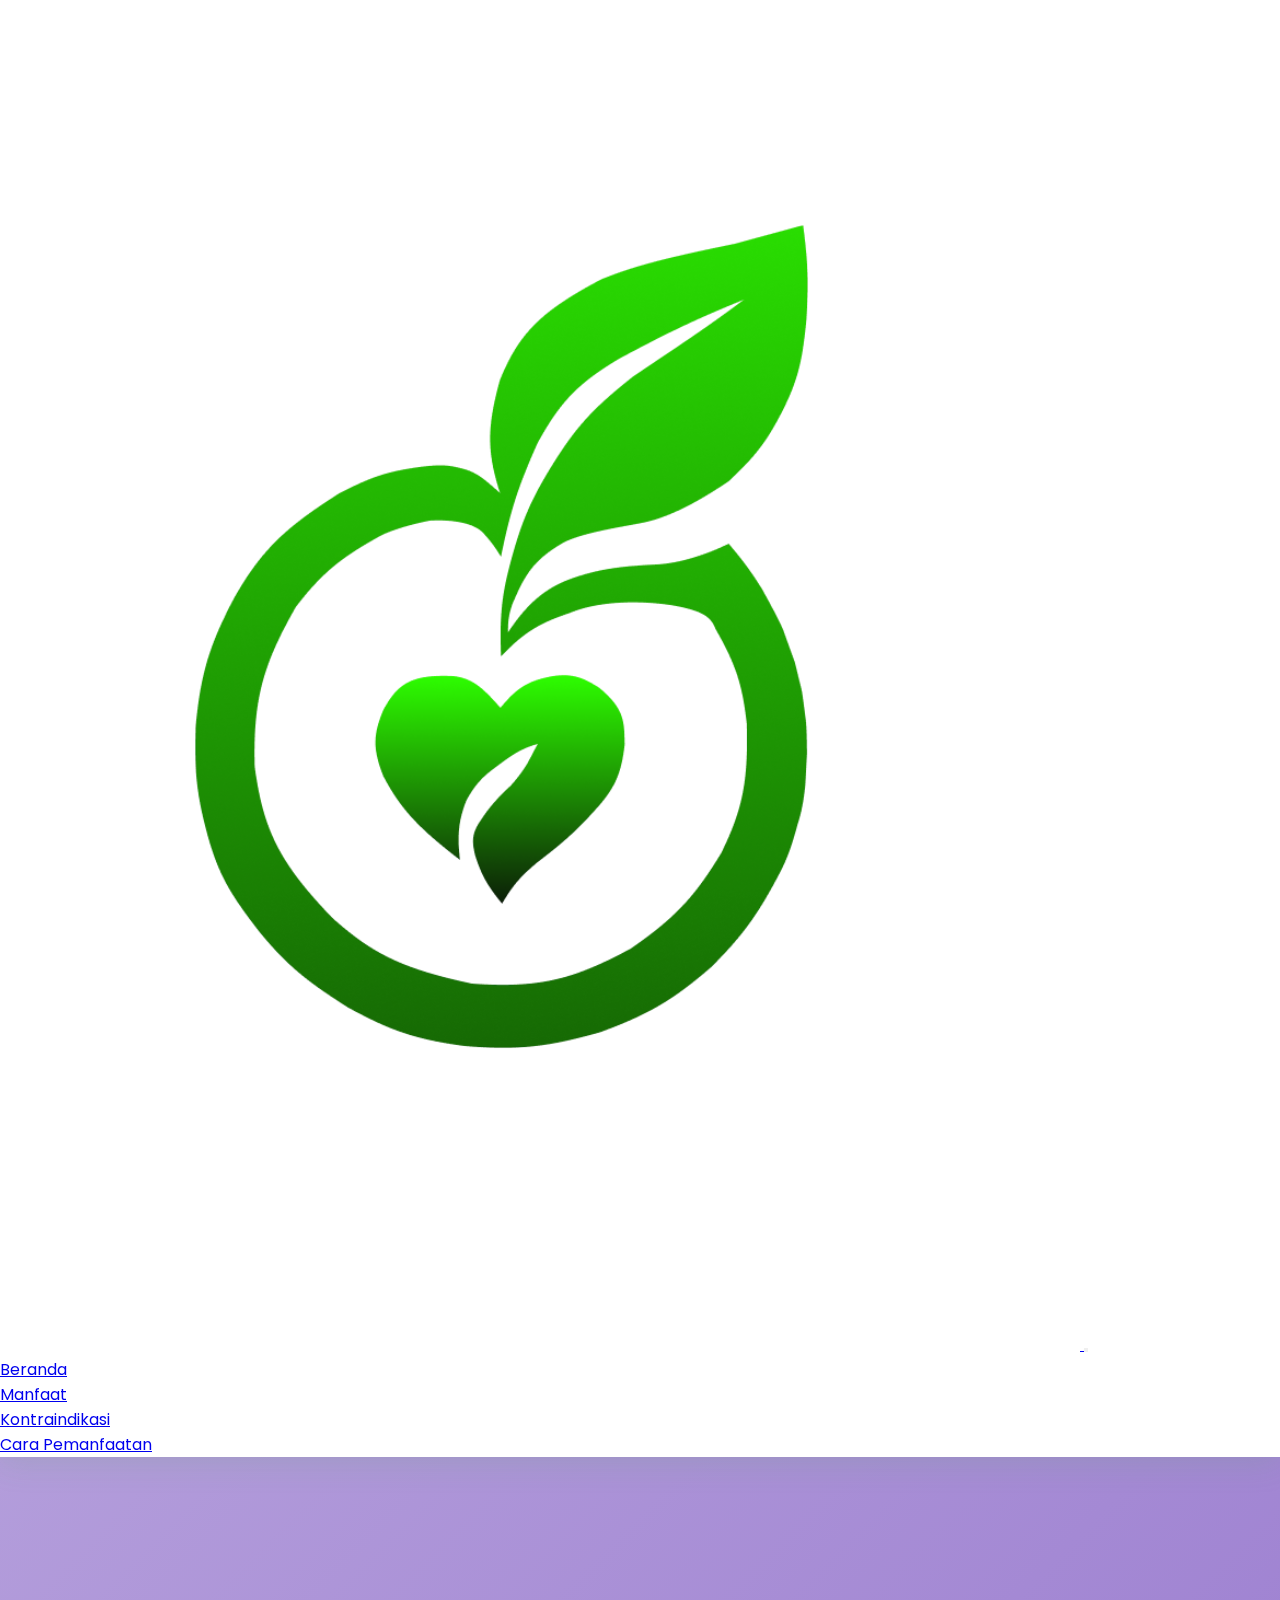
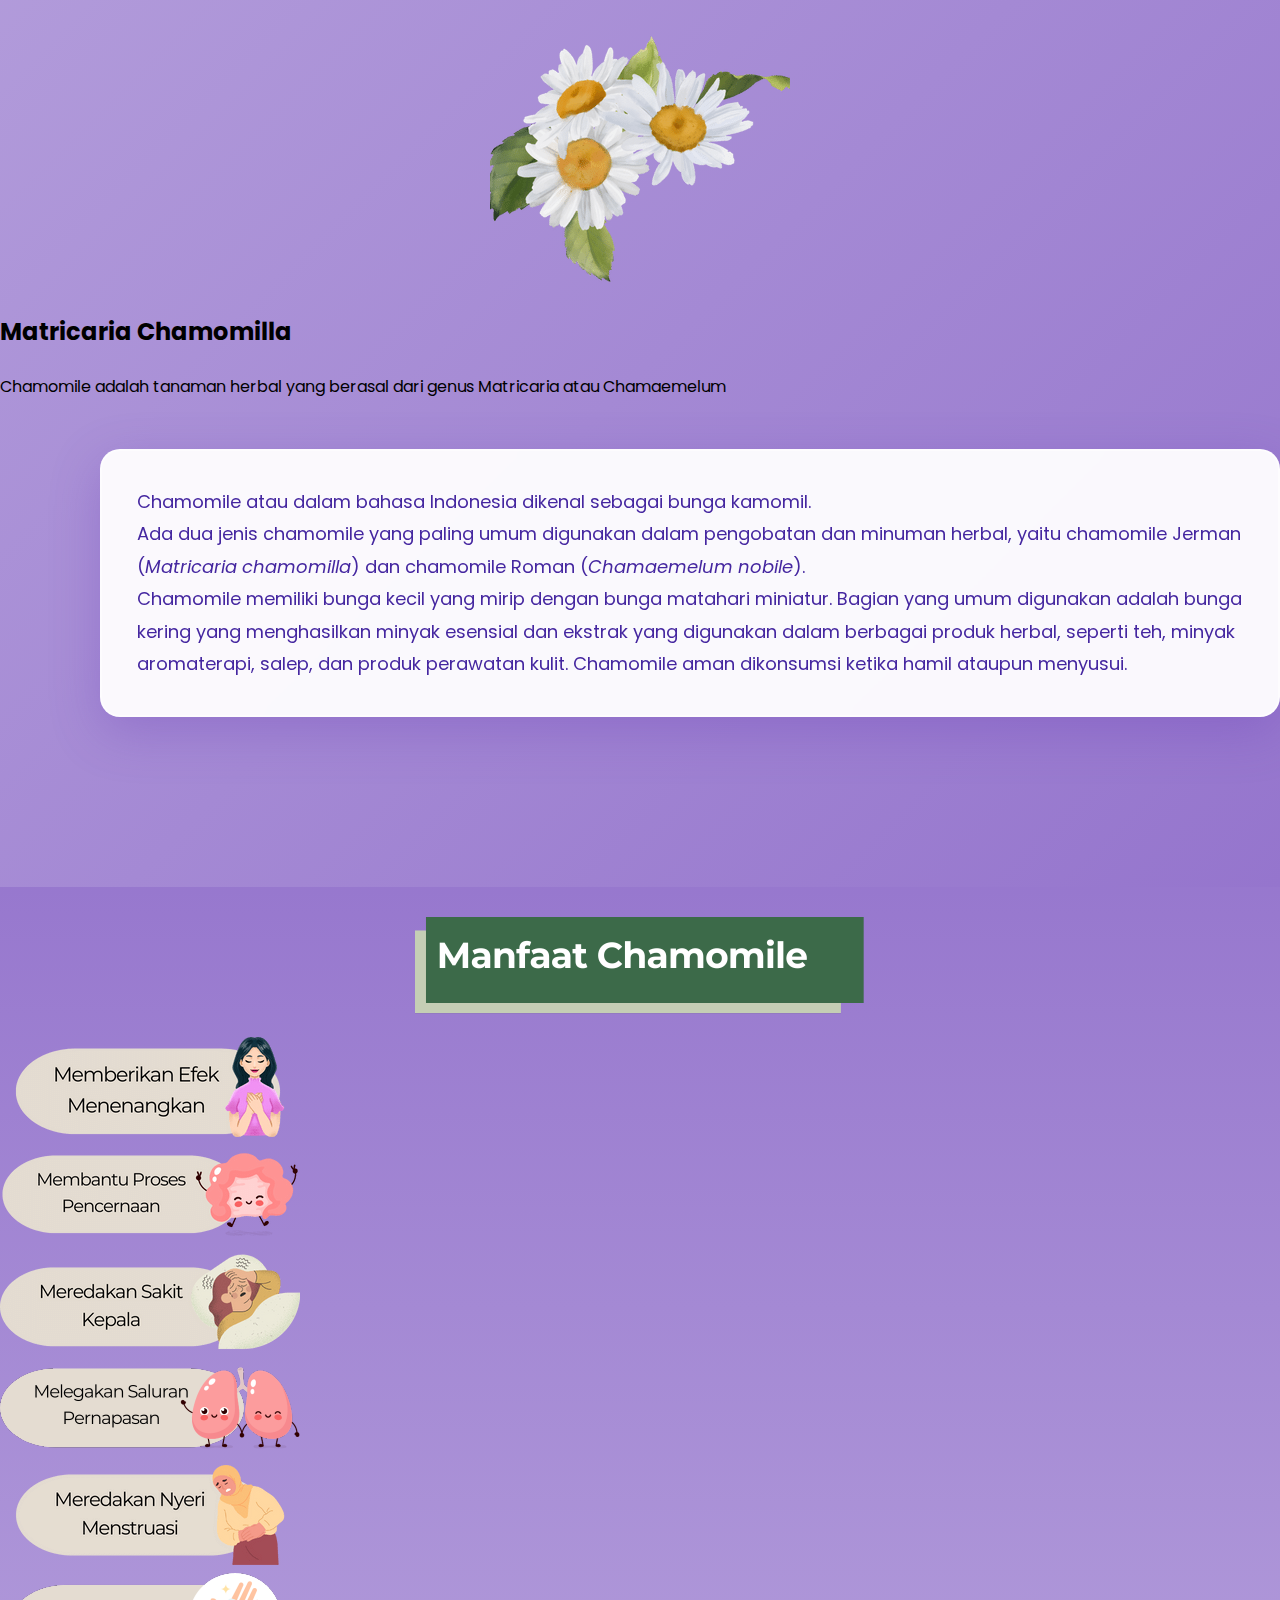
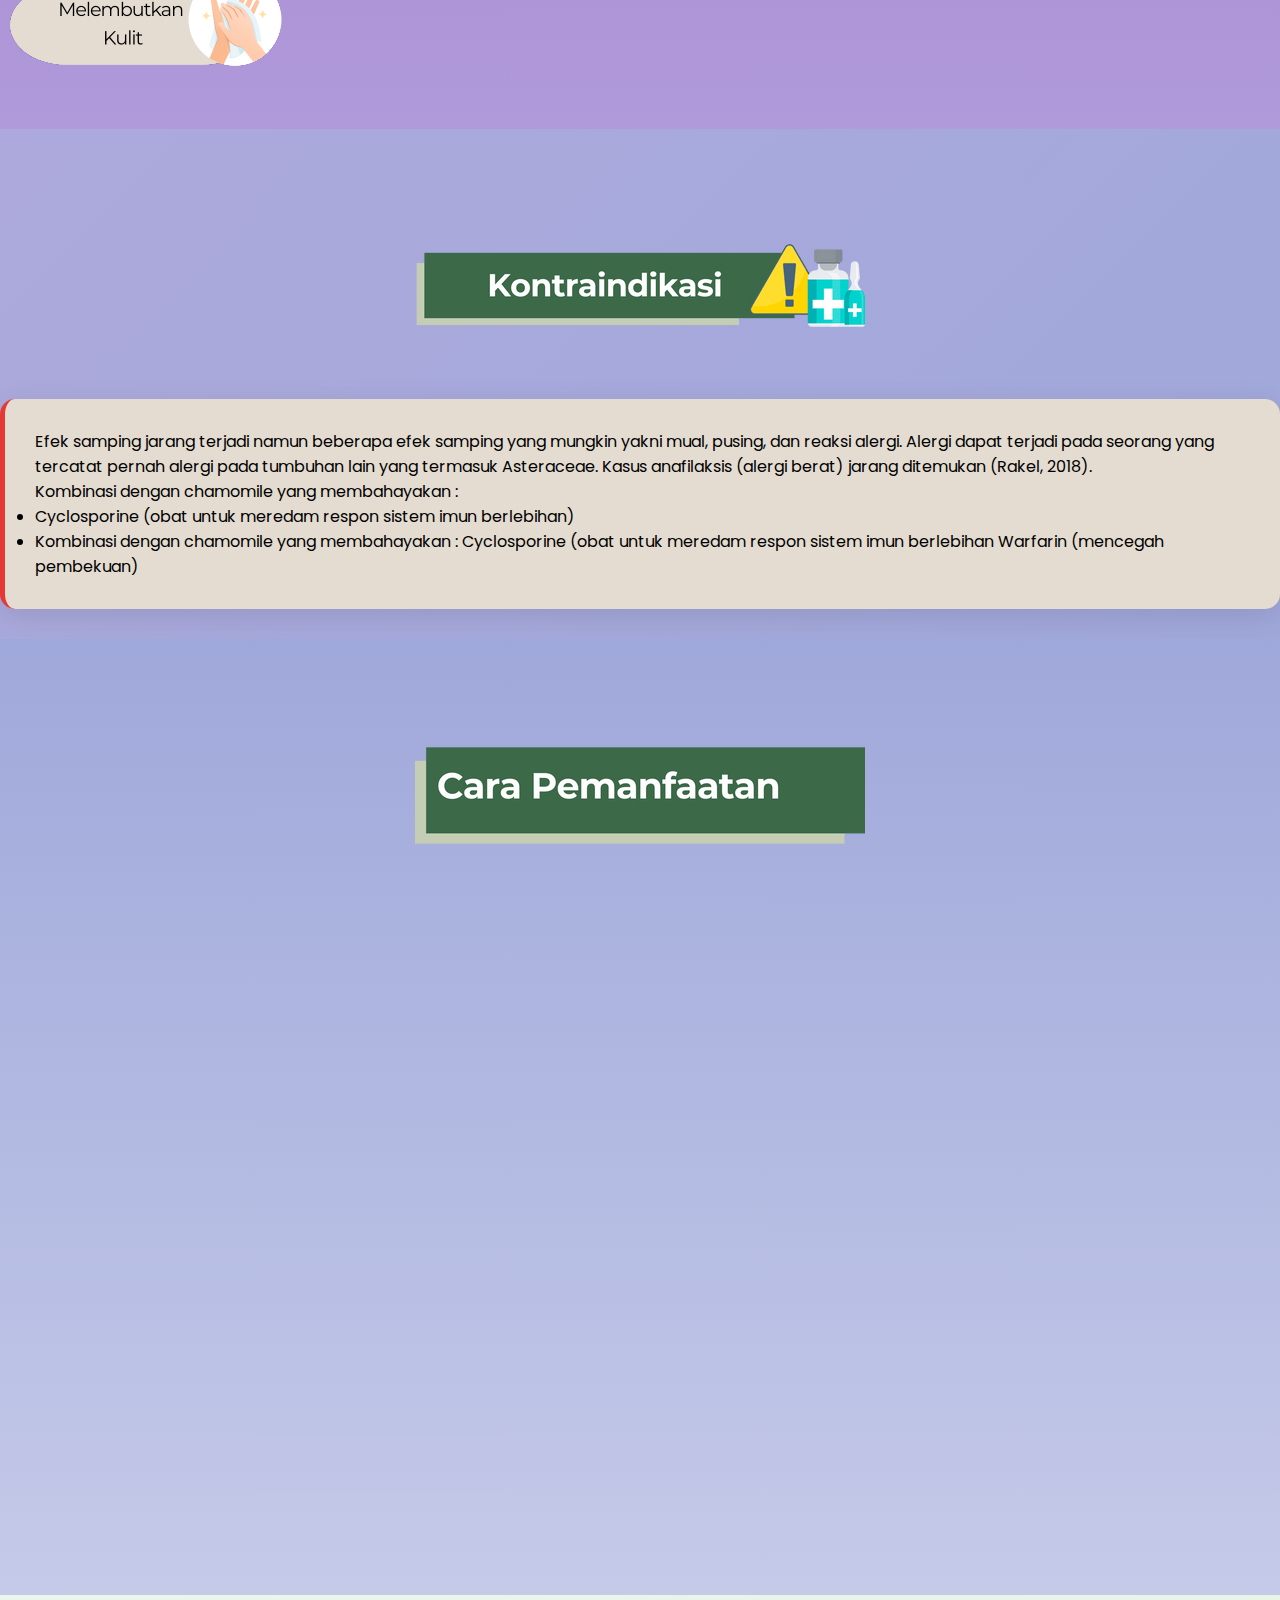
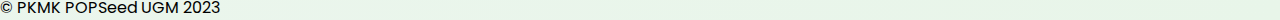
<file: chamomile.html>
<!DOCTYPE html>
<html lang="en">

<head>
    <meta charset="UTF-8">
    <meta name="viewport" content="width=device-width, initial-scale=1.0">
    <title>Varian Chamomile</title>
    <link href="https://cdn.jsdelivr.net/npm/bootstrap@5.3.1/dist/css/bootstrap.min.css" rel="stylesheet"
        integrity="sha384-4bw+/aepP/YC94hEpVNVgiZdgIC5+VKNBQNGCHeKRQN+PtmoHDEXuppvnDJzQIu9" crossorigin="anonymous">
    <link rel="preconnect" href="https://fonts.googleapis.com">
    <link rel="preconnect" href="https://fonts.gstatic.com" crossorigin>
    <link href="https://fonts.googleapis.com/css2?family=Poppins:wght@400;700&display=swap" rel="stylesheet">
    <link rel="stylesheet" href="assets/css/style.css">
</head>

<body>
    <nav class="navbar navbar-expand-lg bg-body-tertiary fixed-top">
        <div class="container px-4 px-lg-5">
                <a class="navbar-brand fw-bold" href="index.html">
                <img src="assets/img/logo.png" alt="logo POPSeed" class="logo">
            </a>
            <button class="navbar-toggler navbar-toggler-right" type="button" data-bs-toggle="collapse"
                data-bs-target="#navbarResponsive" aria-controls="navbarResponsive" aria-expanded="false"
                aria-label="Toggle navigation"><span class="navbar-toggler-icon"></span></button>
            <div class="collapse navbar-collapse" id="navbarResponsive">
                <ul class="navbar-nav ms-auto my-2 my-lg-0">
                    <li class="nav-item"><a class="nav-link text-dark" href="#beranda">Beranda</a></li>
                    <li class="nav-item"><a class="nav-link text-dark" href="#manfaat">Manfaat</a></li>
                    <li class="nav-item"><a class="nav-link text-dark" href="#kontraindikasi">Kontraindikasi</a></li>
                    <li class="nav-item"><a class="nav-link text-dark" href="#pemanfaatan">Cara Pemanfaatan</a></li>
                </ul>
            </div>
        </div>
    </nav>

    <section id="beranda" style="background-color: #F6F1ED;">
        <div class="container">
            <div class="row featurette">
                <div class="col-md-5 order-md-1">
                    <center>
                        <img src="assets/img/chamomile.png" alt="gambar Chamomile"
                            class="img-fluid mx-auto img-beranda">
                    </center>
                    <h2 class="title text-center fst-italic">Matricaria Chamomilla</h2><br>
                    <p class="sub-title text-center">Chamomile adalah tanaman herbal yang berasal dari genus Matricaria
                        atau Chamaemelum</p>
                </div>
                <div class="col-md-7 order-md-2 ">
                    <div class="beranda-card">
                        <p class="beranda-text">
                            Chamomile atau dalam bahasa Indonesia dikenal sebagai bunga kamomil.
                        </p>
                        <p class="beranda-text">
                            Ada dua jenis chamomile yang paling umum digunakan
                            dalam pengobatan dan minuman herbal, yaitu chamomile Jerman (<i>Matricaria chamomilla</i>)
                            dan
                            chamomile
                            Roman (<i>Chamaemelum nobile</i>).
                        </p>
                        <p class="beranda-text">
                            Chamomile memiliki bunga kecil yang mirip dengan bunga matahari
                            miniatur. Bagian yang umum digunakan adalah bunga kering yang menghasilkan minyak esensial
                            dan
                            ekstrak yang digunakan dalam berbagai produk herbal, seperti teh, minyak aromaterapi, salep,
                            dan
                            produk perawatan kulit. Chamomile aman dikonsumsi ketika hamil ataupun menyusui.
                        </p>
                    </div>
                </div>
            </div>
        </div>
    </section>

    <section id="manfaat" style="background-color: #F6F1ED;">
        <div class="container">
            <center>
                <img src="assets/img/chamomile/manfaat.png" alt="judul manfaat lavender" class="img-fluid">
            </center>

            <div class="row g-4 py-5 row-cols-1 row-cols-lg-3">
                <div class="col">
                    <img src="assets/img/chamomile/menenangkan.png" alt="" class="img-fluid">
                </div>
                <div class="col">
                    <img src="assets/img/chamomile/pencernaan.png" alt="" class="img-fluid">
                </div>
                <div class="col">
                    <img src="assets/img/chamomile/sakit_kepala.png" alt="" class="img-fluid">
                </div>
                <div class="col">
                    <img src="assets/img/chamomile/pernapasan.png" alt="" class="img-fluid">
                </div>
                <div class="col">
                    <img src="assets/img/chamomile/nyeri_mens.png" alt="" class="img-fluid">
                </div>
                <div class="col">
                    <img src="assets/img/chamomile/kulit.png" alt="" class="img-fluid">
                </div>
            </div>
    </section>

    <section id="kontraindikasi" style="background-color: #F6F1ED;">
        <div class="container">
            <center>
                <img src="assets/img/chamomile/kontraindikasi-peppermint.png" alt="judul kontraindikasi lavender"
                    class="img-fluid">
            </center>
            <div class="kontraindikasi" style="background-color: #E4DCD1">
                <p>Efek samping jarang terjadi namun beberapa efek samping yang mungkin yakni mual, pusing, dan reaksi
                    alergi. Alergi dapat terjadi pada seorang yang tercatat pernah alergi pada tumbuhan lain yang
                    termasuk Asteraceae. Kasus anafilaksis (alergi berat) jarang ditemukan (Rakel, 2018).</p>

                <p>Kombinasi dengan chamomile yang membahayakan : </p>
                <ul class=" use-desc">
                    <li>Cyclosporine (obat untuk meredam respon sistem imun berlebihan)
                    </li>
                    <li>Kombinasi dengan chamomile yang membahayakan :
                        Cyclosporine (obat untuk meredam respon sistem imun berlebihan
                        Warfarin (mencegah pembekuan)
                    </li>
                </ul>
            </div>
        </div>
    </section>

    <section id="pemanfaatan" style="background-color: #F6F1ED;">
        <div class="container mb-5">
            <center>
                <img src="assets/img/chamomile/cara-pemanfaatan-peppermint.png" alt="judul cara-pemanfaatan-lavender"
                    class="img-fluid mb-5">
            </center>
            <div class="row">
                <div class="col-md-6 order-md-1">
                    <iframe width="100%" height="350px"
                        src="https://www.youtube.com/embed/kF360MOFmTY?si=QYZ-vkJwKsjZxNMt" title="YouTube video player"
                        frameborder="0"
                        allow="accelerometer; autoplay; clipboard-write; encrypted-media; gyroscope; picture-in-picture; web-share"
                        allowfullscreen></iframe>
                </div>
                <div class="col-md-6 order-md-2 ">
                    <iframe class="pemanfaatan" style="border-radius:12px"
                        src="https://open.spotify.com/embed/episode/4svYGq50Og1eGnmkYoz6YO?utm_source=generator"
                        width="100%" height="352" frameBorder="0" allowfullscreen=""
                        allow="autoplay; clipboard-write; encrypted-media; fullscreen; picture-in-picture"
                        loading="lazy">
                    </iframe>
                </div>
            </div>
        </div>
    </section>

    <div class="container">
        <footer class="py-3 my-4 footer">
            <p class="text-center text-muted">&copy; PKMK POPSeed UGM 2023</p>
        </footer>
    </div>

    <!-- <script>
        let items = document.querySelectorAll('.carousel .carousel-item')

        items.forEach((el) => {
            const minPerSlide = 4
            let next = el.nextElementSibling
            for (var i = 1; i < minPerSlide; i++) {
                if (!next) {
                    next = items[0]
                }
                let cloneChild = next.cloneNode(true)
                el.appendChild(cloneChild.children[0])
                next = next.nextElementSibling
            }
        })
    </script> -->
    <script src="https://cdn.jsdelivr.net/npm/bootstrap@5.3.1/dist/js/bootstrap.bundle.min.js"
        integrity="sha384-HwwvtgBNo3bZJJLYd8oVXjrBZt8cqVSpeBNS5n7C8IVInixGAoxmnlMuBnhbgrkm" crossorigin="anonymous">
    </script>
</body>

</html>
</file>
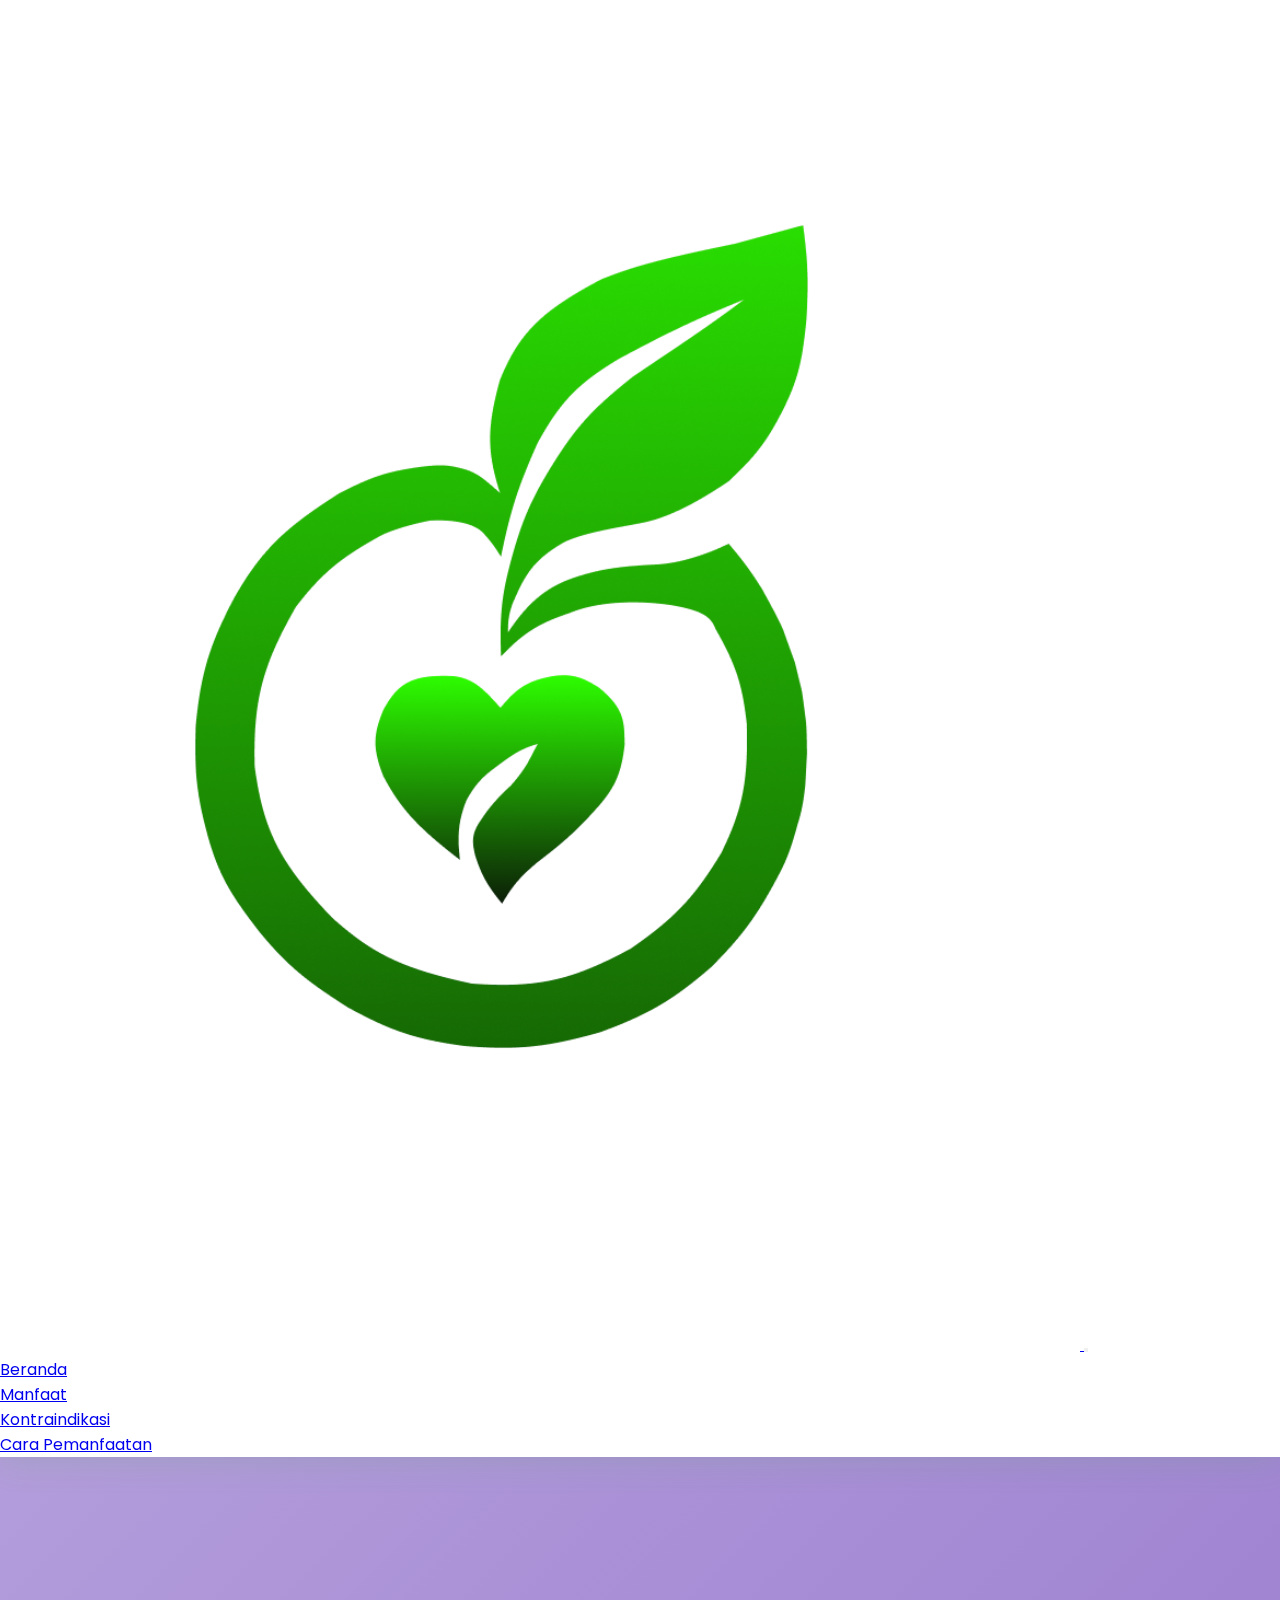
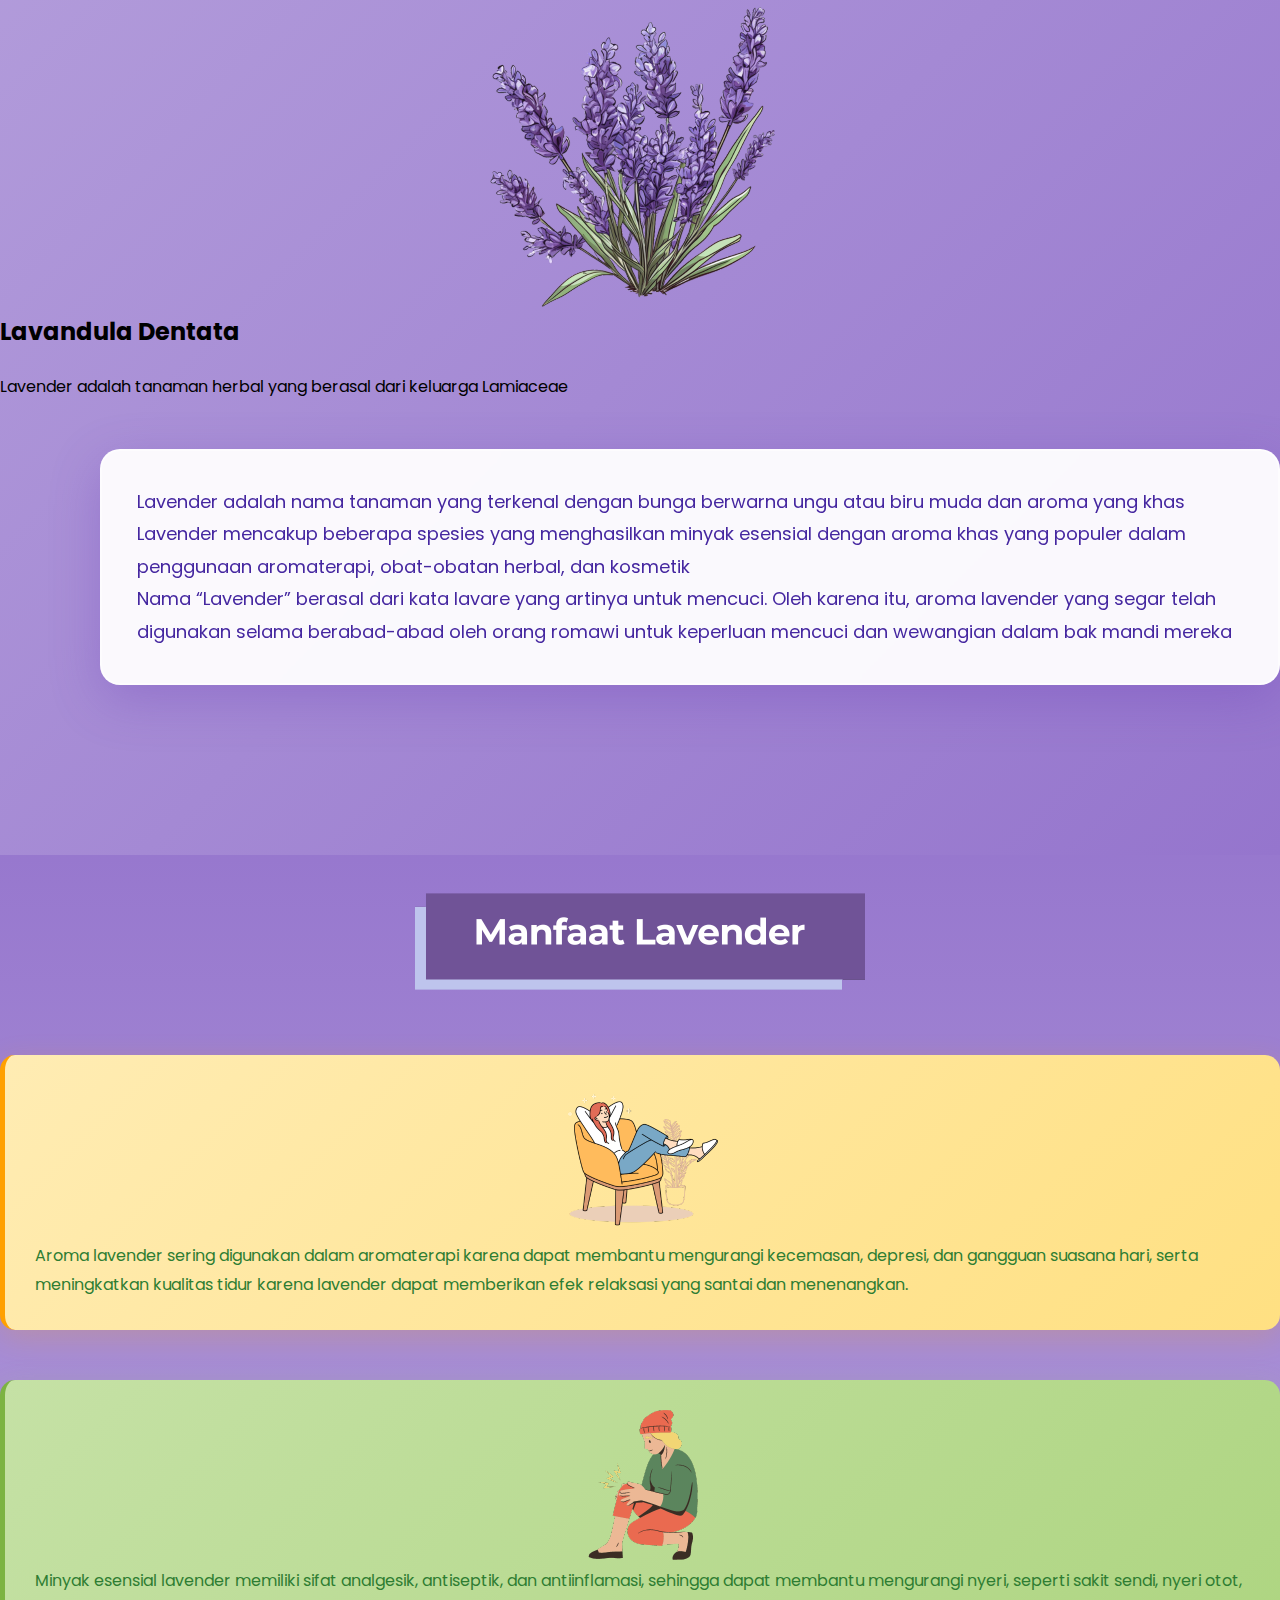
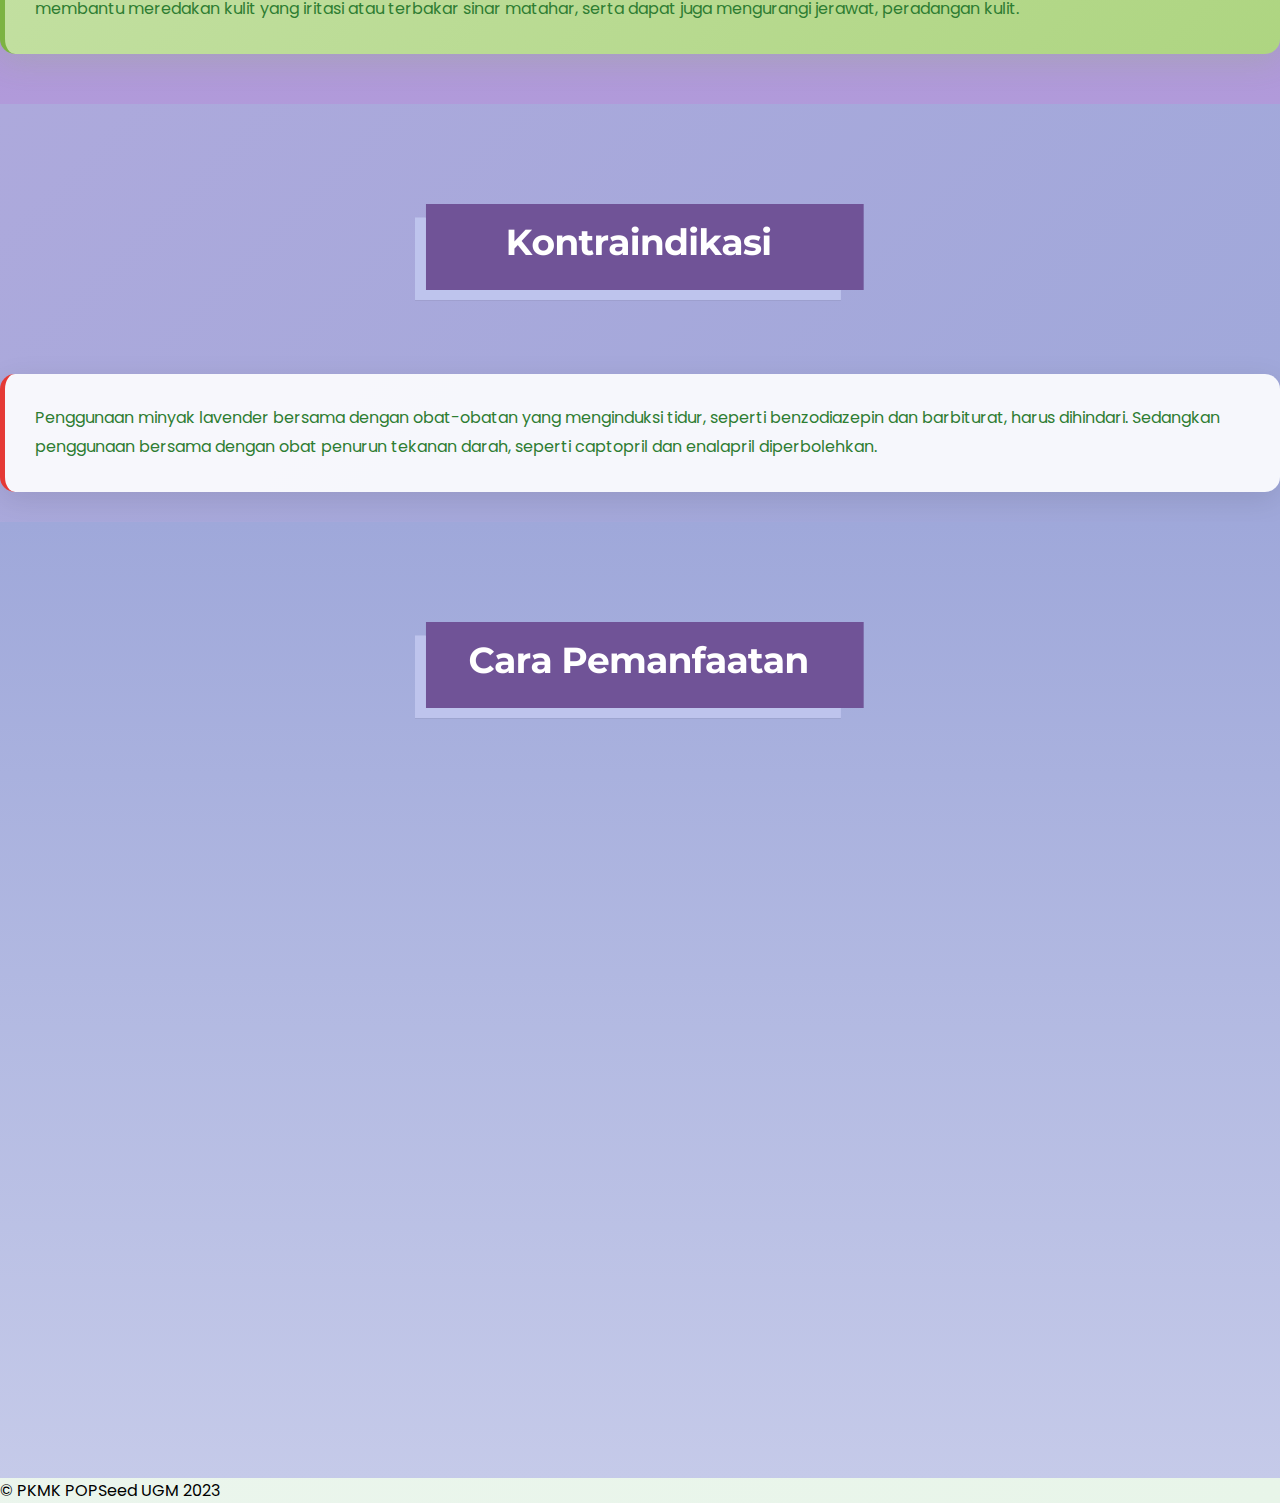
<file: lavender.html>
<!DOCTYPE html>
<html lang="en">

<head>
    <meta charset="UTF-8">
    <meta name="viewport" content="width=device-width, initial-scale=1.0">
    <title>Varian Lavender</title>

    <link href="https://cdn.jsdelivr.net/npm/bootstrap@5.3.1/dist/css/bootstrap.min.css" rel="stylesheet"
        integrity="sha384-4bw+/aepP/YC94hEpVNVgiZdgIC5+VKNBQNGCHeKRQN+PtmoHDEXuppvnDJzQIu9" crossorigin="anonymous">
    <link rel="preconnect" href="https://fonts.googleapis.com">
    <link rel="preconnect" href="https://fonts.gstatic.com" crossorigin>
    <link href="https://fonts.googleapis.com/css2?family=Poppins:wght@400;700&display=swap" rel="stylesheet">
    <link rel="stylesheet" href="assets/css/style.css">
</head>

<body>
    <nav class="navbar navbar-expand-lg bg-body-tertiary fixed-top">
        <div class="container px-4 px-lg-5">
                <a class="navbar-brand fw-bold" href="index.html">
                <img src="assets/img/logo.png" alt="logo POPSeed" class="logo">
            </a>
            <button class="navbar-toggler navbar-toggler-right" type="button" data-bs-toggle="collapse"
                data-bs-target="#navbarResponsive" aria-controls="navbarResponsive" aria-expanded="false"
                aria-label="Toggle navigation"><span class="navbar-toggler-icon"></span></button>
            <div class="collapse navbar-collapse" id="navbarResponsive">
                <ul class="navbar-nav ms-auto my-2 my-lg-0">
                    <li class="nav-item"><a class="nav-link text-dark" href="#beranda">Beranda</a></li>
                    <li class="nav-item"><a class="nav-link text-dark" href="#manfaat">Manfaat</a></li>
                    <li class="nav-item"><a class="nav-link text-dark" href="#kontraindikasi">Kontraindikasi</a></li>
                    <li class="nav-item"><a class="nav-link text-dark" href="#pemanfaatan">Cara Pemanfaatan</a></li>
                </ul>
            </div>
        </div>
    </nav>

    <section id="beranda">
        <div class="container">
            <div class="row featurette">
                <div class="col-md-5 order-md-1">
                    <center>
                        <img src="assets/img/lavender1.png" alt="gambar lavender" class="img-fluid mx-auto img-beranda">
                    </center>
                    <h2 class="title text-center fw-bolder fst-italic">Lavandula Dentata</h2><br>
                    <p class="sub-title text-center">Lavender adalah tanaman herbal yang berasal dari keluarga Lamiaceae
                    </p>

                </div>
                <div class="col-md-7 order-md-2 ">
                    <div class="beranda-card">
                        <p class="beranda-text">
                            Lavender adalah nama tanaman yang terkenal dengan bunga berwarna ungu atau biru muda dan
                            aroma yang khas
                        </p>

                        <p class="beranda-text">
                            Lavender mencakup beberapa spesies yang menghasilkan minyak esensial dengan aroma khas yang
                            populer dalam penggunaan aromaterapi, obat-obatan herbal, dan kosmetik
                        </p>

                        <p class="beranda-text">
                            Nama “Lavender” berasal dari kata lavare yang artinya untuk mencuci. Oleh karena itu, aroma
                            lavender yang segar telah digunakan selama berabad-abad oleh orang romawi untuk keperluan
                            mencuci dan wewangian dalam bak mandi mereka
                        </p>

                    </div>
                </div>
            </div>
        </div>
    </section>

    <section id="manfaat">
        <div class="container">
            <center>
                <img src="assets/img/manfaat-lavender.png" alt="judul manfaat lavender" class="img-fluid">
            </center>
            <div class="row">
                <div class="col-md-6 order-md-1">
                    <div class="manfaat1">
                        <center>
                            <img src="assets/img/manfaat-lavender1.png" alt="gambar manfaat lavender 1"
                                class="img-judul-profil">
                        </center>
                        <p class="profil-text">
                            Aroma lavender sering digunakan dalam aromaterapi karena dapat membantu mengurangi
                            kecemasan, depresi, dan gangguan suasana hari, serta meningkatkan kualitas tidur karena
                            lavender dapat memberikan efek relaksasi yang santai dan menenangkan. <br>
                        </p>
                    </div>
                </div>
                <div class="col-md-6 order-md-2 ">
                    <div class="manfaat2">
                        <center>
                            <img src="assets/img/manfaat-lavender2.png" alt="gambar manfaat lavender 2"
                                class="img-judul-profil">
                        </center>
                        <p class="profil-text">
                            Minyak esensial lavender memiliki sifat analgesik, antiseptik, dan antiinflamasi, sehingga
                            dapat membantu mengurangi nyeri, seperti sakit sendi, nyeri otot, membantu meredakan kulit
                            yang iritasi atau terbakar sinar matahar, serta dapat juga mengurangi jerawat, peradangan
                            kulit.
                        </p>
                    </div>
                </div>
            </div>
        </div>
    </section>

    <section id="kontraindikasi">
        <div class="container">
            <center>
                <img src="assets/img/kontraindikasi-lavender.png" alt="judul kontraindikasi lavender" class="img-fluid">
            </center>
            <div class="kontraindikasi">
                <p class="profil-text">
                    Penggunaan minyak lavender bersama dengan obat-obatan yang menginduksi tidur, seperti benzodiazepin
                    dan barbiturat, harus dihindari. Sedangkan penggunaan bersama dengan obat penurun tekanan darah,
                    seperti captopril dan enalapril diperbolehkan.
                    <br>
                </p>
            </div>
        </div>
    </section>

    <section id="pemanfaatan">
        <div class="container mb-5">
            <center>
                <img src="assets/img/cara-pemanfaatan-lavender.png" alt="judul cara-pemanfaatan-lavender"
                    class="img-fluid">
            </center>
            <div class="row">
                <div class="col-md-6 order-md-1">
                    <iframe class="pemanfaatan" width="100%" height="350px"
                        src="https://www.youtube.com/embed/1S8Tb6eerd0?si=3J9x0ofzTniYJOzP" title="YouTube video player"
                        frameborder="0"
                        allow="accelerometer; autoplay; clipboard-write; encrypted-media; gyroscope; picture-in-picture; web-share"
                        allowfullscreen>
                    </iframe>
                </div>
                <div class="col-md-6 order-md-2 ">
                    <iframe style="border-radius:12px"
                        src="https://open.spotify.com/embed/episode/0zWZ8IL6Bzs5htkjZyKkiB?utm_source=generator"
                        width="100%" height="352" frameBorder="0" allowfullscreen=""
                        allow="autoplay; clipboard-write; encrypted-media; fullscreen; picture-in-picture"
                        loading="lazy"></iframe>
                </div>
            </div>
        </div>
    </section>

    <div class="container">
        <footer class="py-3 my-4 footer">
            <p class="text-center text-muted">&copy; PKMK POPSeed UGM 2023</p>
        </footer>
    </div>

    <script src="https://cdn.jsdelivr.net/npm/bootstrap@5.3.1/dist/js/bootstrap.bundle.min.js"
        integrity="sha384-HwwvtgBNo3bZJJLYd8oVXjrBZt8cqVSpeBNS5n7C8IVInixGAoxmnlMuBnhbgrkm" crossorigin="anonymous">
    </script>
</body>

</html>
</file>
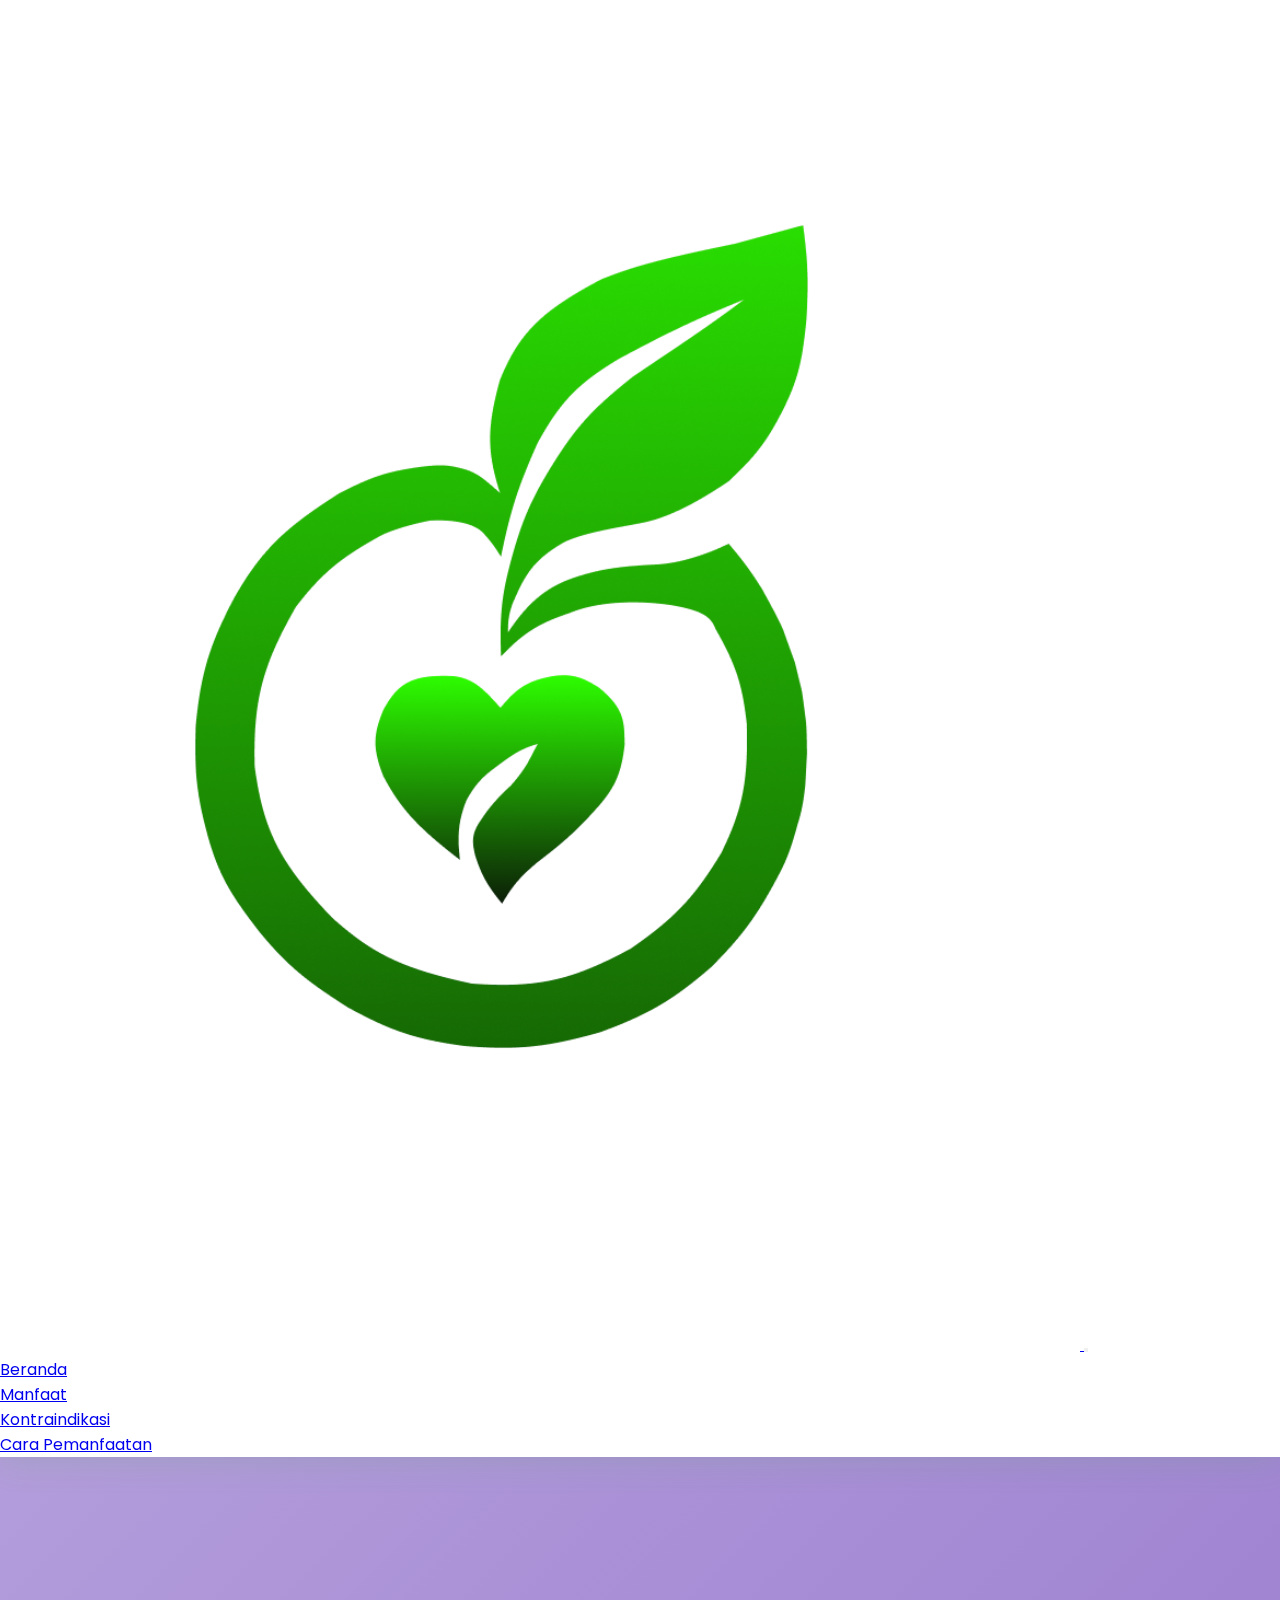
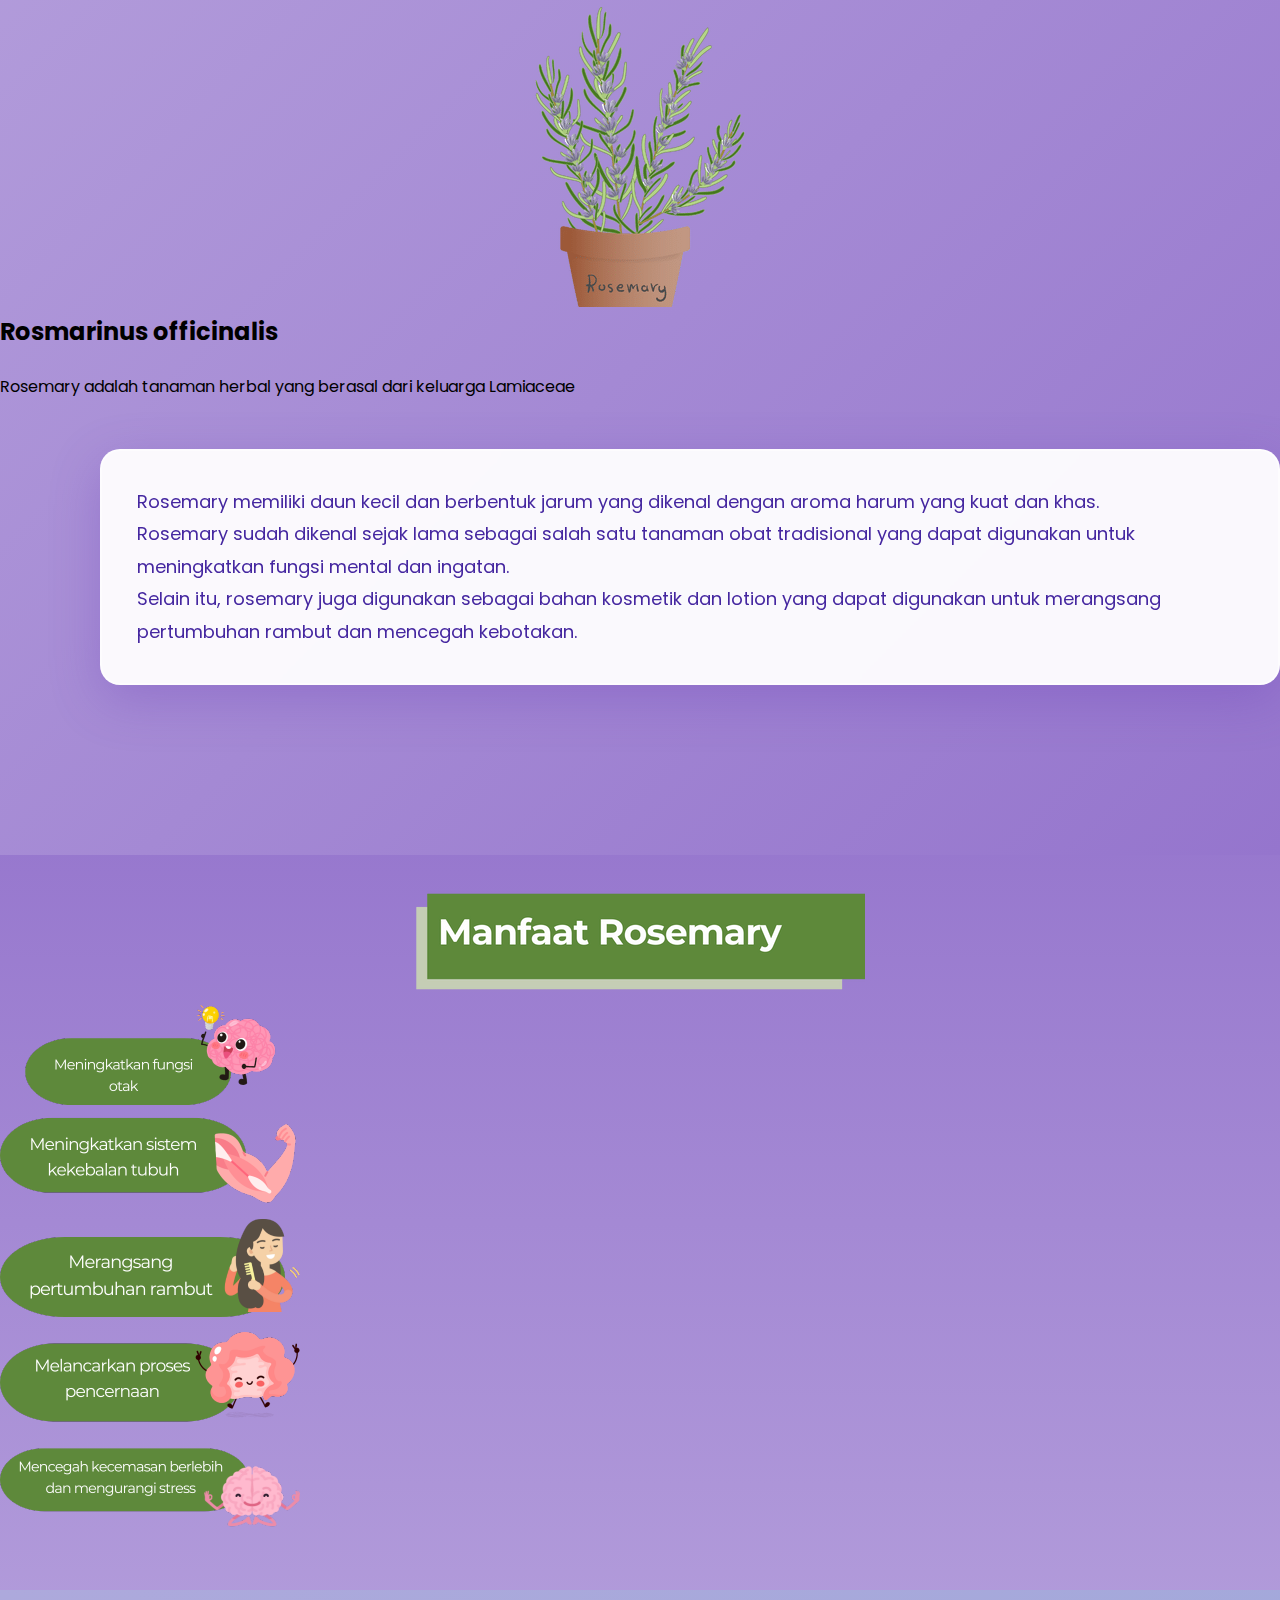
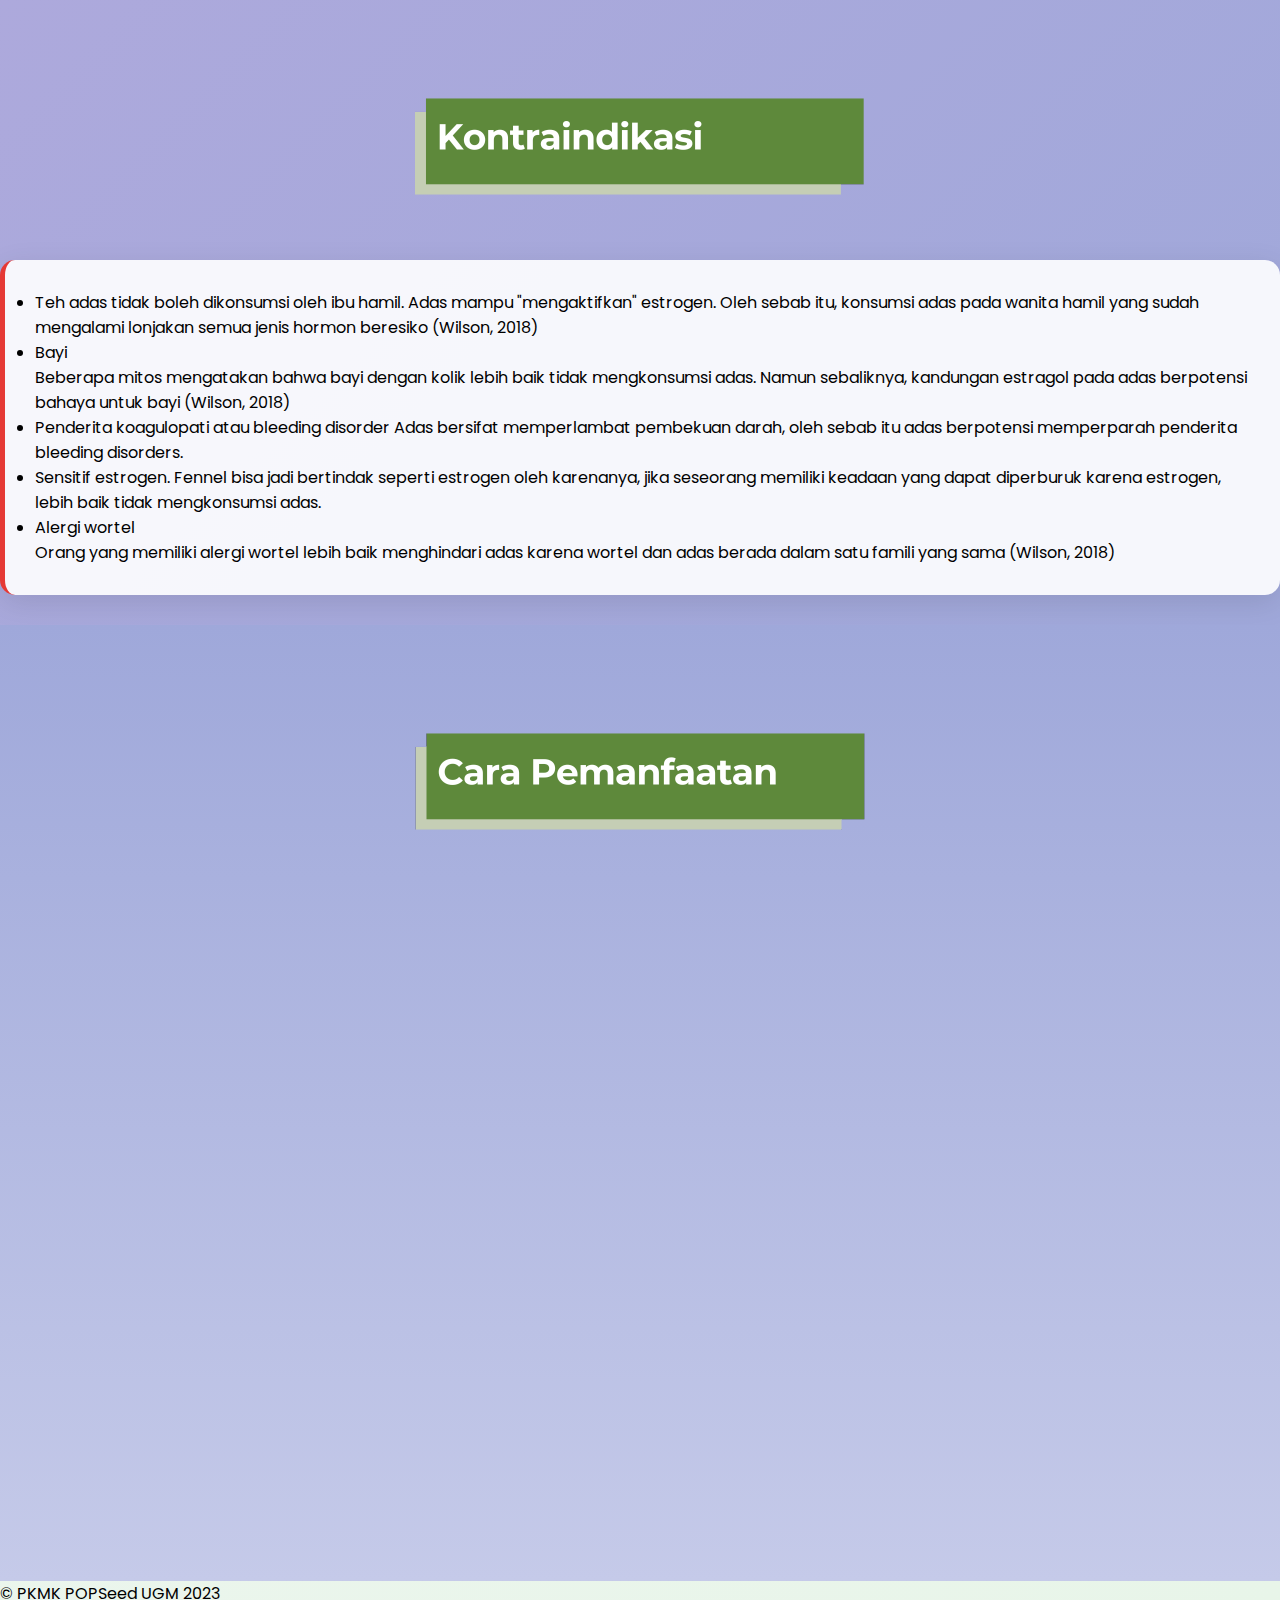
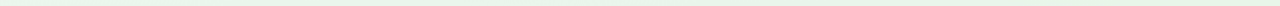
<file: rosemary.html>
<!DOCTYPE html>
<html lang="en">

<head>
    <meta charset="UTF-8">
    <meta name="viewport" content="width=device-width, initial-scale=1.0">
    <title>Varian Rosemary</title>
    <link href="https://cdn.jsdelivr.net/npm/bootstrap@5.3.1/dist/css/bootstrap.min.css" rel="stylesheet"
        integrity="sha384-4bw+/aepP/YC94hEpVNVgiZdgIC5+VKNBQNGCHeKRQN+PtmoHDEXuppvnDJzQIu9" crossorigin="anonymous">
    <link rel="preconnect" href="https://fonts.googleapis.com">
    <link rel="preconnect" href="https://fonts.gstatic.com" crossorigin>
    <link href="https://fonts.googleapis.com/css2?family=Poppins:wght@400;700&display=swap" rel="stylesheet">
    <link rel="stylesheet" href="assets/css/style.css">
</head>

<body>
    <nav class="navbar navbar-expand-lg bg-body-tertiary fixed-top">
        <div class="container px-4 px-lg-5">
                <a class="navbar-brand fw-bold" href="index.html">
                <img src="assets/img/logo.png" alt="logo POPSeed" class="logo">
            </a>
            <button class="navbar-toggler navbar-toggler-right" type="button" data-bs-toggle="collapse"
                data-bs-target="#navbarResponsive" aria-controls="navbarResponsive" aria-expanded="false"
                aria-label="Toggle navigation"><span class="navbar-toggler-icon"></span></button>
            <div class="collapse navbar-collapse" id="navbarResponsive">
                <ul class="navbar-nav ms-auto my-2 my-lg-0">
                    <li class="nav-item"><a class="nav-link text-dark" href="#beranda">Beranda</a></li>
                    <li class="nav-item"><a class="nav-link text-dark" href="#manfaat">Manfaat</a></li>
                    <li class="nav-item"><a class="nav-link text-dark" href="#kontraindikasi">Kontraindikasi</a></li>
                    <li class="nav-item"><a class="nav-link text-dark" href="#pemanfaatan">Cara Pemanfaatan</a></li>
                </ul>
            </div>
        </div>
    </nav>

    <section id="beranda" style="background-color: #A3C279">
        <div class="container">
            <div class="row featurette">
                <div class="col-md-5 order-md-1">
                    <center>
                        <img src="assets/img/rosemary.png" alt=" gambar rosemary"
                            class="img-fluid mx-auto img-beranda mb-4">
                    </center>
                    <h2 class="title text-center fw-bolder fst-italic text-light">Rosmarinus officinalis</h2><br>
                    <p class="sub-title text-center text-light">Rosemary adalah tanaman herbal yang berasal dari
                        keluarga Lamiaceae </p>

                </div>
                <div class="col-md-7 order-md-2 ">
                    <div class="beranda-card">
                        <p class="beranda-text">
                            Rosemary memiliki daun kecil dan berbentuk jarum yang dikenal dengan aroma harum yang kuat
                            dan khas.
                        </p>
                        <p class="beranda-text">
                            Rosemary sudah dikenal sejak lama sebagai salah satu tanaman obat tradisional yang dapat
                            digunakan untuk meningkatkan fungsi mental dan ingatan.
                        </p>
                        <p class="beranda-text">
                            Selain itu, rosemary juga digunakan sebagai bahan kosmetik dan lotion yang dapat digunakan
                            untuk merangsang pertumbuhan rambut dan mencegah kebotakan.
                        </p>
                    </div>
                </div>
            </div>
        </div>
    </section>

    <section id="manfaat" style="background-color: #A3C279">
        <div class="container">
            <center>
                <img src="assets/img/rosemary/manfaat.png" alt="judul manfaat Rosemary" class="img-fluid">
            </center>

            <div class="row g-4 py-5 row-cols-1 row-cols-lg-3">
                <div class="col">
                    <img src="assets/img/rosemary/otak.png" alt="" class="img-fluid">
                </div>
                <div class="col">
                    <img src="assets/img/rosemary/kekebalan.png" alt="" class="img-fluid">
                </div>
                <div class="col">
                    <img src="assets/img/rosemary/rambut.png" alt="" class="img-fluid">
                </div>
                <div class="col">
                    <img src="assets/img/rosemary/pencernaan.png" alt="" class="img-fluid">
                </div>
                <div class="col">
                    <img src="assets/img/rosemary/stres.png" alt="" class="img-fluid">
                </div>
            </div>
    </section>

    <section id="kontraindikasi" style="background-color: #A3C279">
        <div class="container">
            <center>
                <img src="assets/img/rosemary/kontraindikasi.png" alt="judul kontraindikasi Rosemary" class="img-fluid">
            </center>
            <div class="kontraindikasi">
                <ul class="use-desc">
                    <li>Teh adas tidak boleh dikonsumsi oleh ibu hamil. Adas mampu "mengaktifkan" estrogen. Oleh sebab
                        itu, konsumsi adas pada wanita hamil yang sudah mengalami lonjakan semua jenis hormon beresiko
                        (Wilson, 2018)</li>
                    <li>Bayi <br>
                        Beberapa mitos mengatakan bahwa bayi dengan kolik lebih baik tidak mengkonsumsi adas. Namun
                        sebaliknya, kandungan estragol pada adas berpotensi bahaya untuk bayi (Wilson, 2018)
                    </li>
                    <li>Penderita koagulopati atau bleeding disorder
                        Adas bersifat memperlambat pembekuan darah, oleh sebab itu adas berpotensi memperparah penderita
                        bleeding disorders.
                    </li>
                    <li>Sensitif estrogen. Fennel bisa jadi bertindak seperti estrogen oleh karenanya, jika seseorang
                        memiliki keadaan yang dapat diperburuk karena estrogen, lebih baik tidak mengkonsumsi adas.
                    </li>
                    <li>Alergi wortel <br>
                        Orang yang memiliki alergi wortel lebih baik menghindari adas karena wortel dan adas berada
                        dalam satu famili yang sama (Wilson, 2018)
                    </li>
                </ul>
            </div>
        </div>
    </section>

    <section id="pemanfaatan" style="background-color: #A3C279;">
        <div class="container mb-5">
            <center>
                <img src="assets/img/rosemary/cara-pemanfaatan.png" alt="judul cara-pemanfaatan-lavender"
                    class="img-fluid mb-5">
            </center>
            <div class="row">
                <div class="col-md-6 order-md-1">
                    <iframe width="100%" height="350px"
                        src="https://www.youtube.com/embed/kF360MOFmTY?si=QYZ-vkJwKsjZxNMt" title="YouTube video player"
                        frameborder="0"
                        allow="accelerometer; autoplay; clipboard-write; encrypted-media; gyroscope; picture-in-picture; web-share"
                        allowfullscreen></iframe>
                </div>
                <div class="col-md-6 order-md-2 ">
                    <iframe style="border-radius:12px"
                        src="https://open.spotify.com/embed/episode/1M94yO126vLarQESLORzmF?utm_source=generator"
                        width="100%" height="352" frameBorder="0" allowfullscreen=""
                        allow="autoplay; clipboard-write; encrypted-media; fullscreen; picture-in-picture"
                        loading="lazy">
                    </iframe>
                </div>
            </div>
        </div>
    </section>

    <div class="container">
        <footer class="py-3 my-4 footer">
            <p class="text-center text-muted">&copy; PKMK POPSeed UGM 2023</p>
        </footer>
    </div>

    <!-- <script>
        let items = document.querySelectorAll('.carousel .carousel-item')

        items.forEach((el) => {
            const minPerSlide = 4
            let next = el.nextElementSibling
            for (var i = 1; i < minPerSlide; i++) {
                if (!next) {
                    next = items[0]
                }
                let cloneChild = next.cloneNode(true)
                el.appendChild(cloneChild.children[0])
                next = next.nextElementSibling
            }
        })
    </script> -->
    <script src="https://cdn.jsdelivr.net/npm/bootstrap@5.3.1/dist/js/bootstrap.bundle.min.js"
        integrity="sha384-HwwvtgBNo3bZJJLYd8oVXjrBZt8cqVSpeBNS5n7C8IVInixGAoxmnlMuBnhbgrkm" crossorigin="anonymous">
    </script>
</body>

</html>
</file>
<file: assets/css/style.css>
* {
    margin: 0;
    padding: 0;
    box-sizing: border-box;
}

body {
    font-family: 'Poppins', sans-serif;
    overflow-x: hidden;
    background: linear-gradient(135deg, #f5f7fa 0%, #e8f5e9 100%);
}

/* Navbar dengan efek glass morphism */
nav {
    background: rgba(255, 255, 255, 0.95);
    backdrop-filter: blur(10px);
    box-shadow: 0 4px 20px rgba(76, 175, 80, 0.1);
    position: sticky;
    top: 0;
    z-index: 1000;
    transition: all 0.3s ease;
}

nav:hover {
    box-shadow: 0 6px 30px rgba(76, 175, 80, 0.15);
}

/* Hero Section dengan overlay gradient */
.box {
    position: relative;
    min-height: 100vh;
    color: #fff;
    margin-top: 55px;
    overflow: hidden;
}

.box::before {
    content: '';
    position: absolute;
    top: 0;
    left: 0;
    right: 0;
    bottom: 0;
    background: linear-gradient(135deg, rgba(76, 175, 80, 0.7) 0%, rgba(46, 125, 50, 0.6) 100%);
    z-index: 1;
}

.box video {
    position: absolute;
    left: 0;
    top: 0;
    width: 100%;
    height: 92vh;
    object-fit: cover;
    z-index: 0;
    filter: brightness(0.9);
}

.box h1 {
    text-align: left;
    position: relative;
    z-index: 2;
    text-shadow: 2px 4px 15px rgba(0, 0, 0, 0.3);
    animation: fadeInUp 1s ease;
}

@keyframes fadeInUp {
    from {
        opacity: 0;
        transform: translateY(30px);
    }
    to {
        opacity: 1;
        transform: translateY(0);
    }
}

/* Profil Section - Natural & Fresh */
#profil {
    margin-top: -70px;
    background: linear-gradient(180deg, #E8F5E9 0%, #F1F8E9 100%);
    padding-bottom: 100px;
    padding-top: 100px;
    position: relative;
}

#profil::before {
    content: '';
    position: absolute;
    top: 0;
    left: 0;
    right: 0;
    height: 200px;
    background: url("data:image/svg+xml,%3Csvg xmlns='http://www.w3.org/2000/svg' viewBox='0 0 1440 320'%3E%3Cpath fill='%23E8F5E9' fill-opacity='1' d='M0,96L48,112C96,128,192,160,288,160C384,160,480,128,576,112C672,96,768,96,864,112C960,128,1056,160,1152,165.3C1248,171,1344,149,1392,138.7L1440,128L1440,0L1392,0C1344,0,1248,0,1152,0C1056,0,960,0,864,0C768,0,672,0,576,0C480,0,384,0,288,0C192,0,96,0,48,0L0,0Z'%3E%3C/path%3E%3C/svg%3E") no-repeat;
    background-size: cover;
}

.profil-card {
    background: #fff;
    padding: 35px;
    margin-top: 50px;
    border-radius: 20px;
    box-shadow: 0 10px 40px rgba(76, 175, 80, 0.15);
    border: 2px solid rgba(76, 175, 80, 0.1);
    transition: all 0.4s ease;
    position: relative;
    overflow: hidden;
}

.profil-card::before {
    content: '';
    position: absolute;
    top: 0;
    left: -100%;
    width: 100%;
    height: 100%;
    background: linear-gradient(90deg, transparent, rgba(76, 175, 80, 0.05), transparent);
    transition: left 0.5s ease;
}

.profil-card:hover::before {
    left: 100%;
}

.profil-card:hover {
    transform: translateY(-10px);
    box-shadow: 0 15px 50px rgba(76, 175, 80, 0.25);
    border-color: rgba(76, 175, 80, 0.3);
}

.profil-text {
    font-size: 16px;
    color: #2E7D32;
    line-height: 1.8;
}

/* Use Section - Organic Feel */
#use {
    background: linear-gradient(135deg, #F1F8E9 0%, #DCEDC8 100%);
    padding-top: 80px;
    padding-bottom: 100px;
    position: relative;
}

/* Varian Home dengan accent natural */
#varian {
    padding-top: 5px;
    margin-top: -60px;
    background: linear-gradient(180deg, #fff 0%, #F9FBE7 100%);
}

.img-varian-home {
    margin-top: -120px;
    filter: drop-shadow(0 10px 30px rgba(76, 175, 80, 0.2));
    transition: transform 0.4s ease;
}

.img-varian-home:hover {
    transform: scale(1.05) rotate(2deg);
}

.varian-list {
    font-size: 40px;
    font-weight: bold;
    color: #2E7D32;
}

.varian-icon {
    width: 75px;
    height: 75px;
    border-radius: 50%;
    padding: 10px;
    background: linear-gradient(135deg, #81C784 0%, #66BB6A 100%);
    box-shadow: 0 8px 20px rgba(76, 175, 80, 0.3);
    transition: all 0.3s ease;
}

.varian-icon:hover {
    transform: rotate(360deg) scale(1.15);
    box-shadow: 0 12px 30px rgba(76, 175, 80, 0.4);
}

.varian-list a {
    text-decoration: none;
    color: inherit;
    transition: all 0.3s ease;
}

.varian-list a li {
    transition: all 0.3s ease;
    position: relative;
    padding-left: 15px;
}

.varian-list a li::before {
    content: '🌿';
    position: absolute;
    left: -10px;
    opacity: 0;
    transition: all 0.3s ease;
}

.varian-list a li:hover {
    color: #66BB6A;
    transform: translateX(10px);
}

.varian-list a li:hover::before {
    opacity: 1;
    left: 0;
}

/* Spotify Section - Modern & Vibrant */
#spotify {
    background: linear-gradient(135deg, #FFF8E1 0%, #FFECB3 100%);
    margin-top: -55px;
    padding-top: 60px;
    padding-bottom: 50px;
    position: relative;
    overflow: hidden;
}

#spotify::before {
    content: '♪';
    position: absolute;
    font-size: 200px;
    color: rgba(255, 130, 39, 0.05);
    top: -50px;
    right: -50px;
    animation: float 6s ease-in-out infinite;
}

@keyframes float {
    0%, 100% { transform: translateY(0) rotate(0deg); }
    50% { transform: translateY(-20px) rotate(10deg); }
}

#spotify img {
    width: 75%;
    height: auto;
    border-radius: 20px;
    box-shadow: 0 15px 40px rgba(255, 130, 39, 0.3);
    transition: transform 0.4s ease;
}

#spotify img:hover {
    transform: scale(1.05) rotate(-2deg);
}

.btn-spotify {
    background: linear-gradient(135deg, #FF8227 0%, #FF6F00 100%);
    color: #fff;
    padding: 15px 35px;
    border-radius: 50px;
    cursor: pointer;
    font-size: 16px;
    font-weight: bold;
    position: absolute;
    margin-top: -110px;
    margin-left: -60px;
    border: none;
    box-shadow: 0 8px 25px rgba(255, 130, 39, 0.4);
    transition: all 0.3s ease;
    text-transform: uppercase;
    letter-spacing: 1px;
}

.btn-spotify:hover {
    background: linear-gradient(135deg, #FFA94D 0%, #FF8227 100%);
    transform: translateY(-3px);
    box-shadow: 0 12px 35px rgba(255, 130, 39, 0.5);
}

.btn-spotify:active {
    transform: translateY(-1px);
}

/* Shop Section - Clean & Inviting */
#shop {
    background: linear-gradient(180deg, #FFECB3 0%, #FFF9C4 100%);
    padding-top: 80px;
    padding-bottom: 50px;
}

.shop-card {
    padding: 30px;
    background: #fff;
    border-radius: 20px;
    box-shadow: 0 10px 40px rgba(255, 193, 7, 0.2);
    transition: all 0.4s ease;
    border: 2px solid rgba(255, 193, 7, 0.1);
}

.shop-card:hover {
    transform: translateY(-10px);
    box-shadow: 0 15px 50px rgba(255, 193, 7, 0.3);
    border-color: rgba(255, 193, 7, 0.3);
}

/* Kontak Section - Professional & Accessible */
#kontak {
    margin-top: -70px;
    background: linear-gradient(135deg, #E8F5E9 0%, #C8E6C9 100%);
    padding-bottom: 100px;
    padding-top: 100px;
    position: relative;
}

.kontak-list {
    font-size: 18px;
    font-weight: normal;
    margin-left: 20px;
    color: #1B5E20;
}

.kontak-list a {
    text-decoration: none;
    color: inherit;
    transition: all 0.3s ease;
    position: relative;
}

.kontak-list a::after {
    content: '';
    position: absolute;
    bottom: -2px;
    left: 0;
    width: 0;
    height: 2px;
    background: #4CAF50;
    transition: width 0.3s ease;
}

.kontak-list a:hover::after {
    width: 100%;
}

.kontak-list a:hover {
    color: #4CAF50;
}

.sosmed-icon {
    margin-left: 10px;
    margin-right: 10px;
    transition: all 0.3s ease;
    filter: drop-shadow(0 4px 10px rgba(76, 175, 80, 0.2));
}

.sosmed-icon:hover {
    transform: translateY(-5px) scale(1.1);
    filter: drop-shadow(0 8px 20px rgba(76, 175, 80, 0.4));
}

/* Varian Pages - Themed per product */
#beranda {
    background: linear-gradient(135deg, #B39DDB 0%, #9575CD 100%);
    padding-bottom: 170px;
    padding-top: 150px;
    position: relative;
}

.beranda-card {
    background: rgba(255, 255, 255, 0.95);
    backdrop-filter: blur(10px);
    padding: 35px;
    margin-top: 50px;
    margin-left: 100px;
    border-radius: 20px;
    box-shadow: 0 15px 50px rgba(103, 58, 183, 0.3);
    border: 2px solid rgba(255, 255, 255, 0.5);
    transition: all 0.4s ease;
}

.beranda-card:hover {
    transform: translateY(-10px) scale(1.02);
    box-shadow: 0 20px 60px rgba(103, 58, 183, 0.4);
}

.beranda-text {
    font-size: 18px;
    color: #4527A0;
    line-height: 1.8;
}

#manfaat {
    margin-top: -70px;
    background: linear-gradient(180deg, #9575CD 0%, #B39DDB 100%);
    padding-bottom: 120px;
    padding-top: 100px;
}

#kontraindikasi {
    margin-top: -70px;
    background: linear-gradient(135deg, #ADA9DC 0%, #9FA8DA 100%);
    padding-bottom: 100px;
    padding-top: 100px;
}

#pemanfaatan {
    margin-top: -70px;
    background: linear-gradient(180deg, #9FA8DA 0%, #C5CAE9 100%);
    padding-bottom: 20px;
    padding-top: 100px;
}

.manfaat1 {
    background: linear-gradient(135deg, #FFECB3 0%, #FFE082 100%);
    padding: 30px;
    margin-top: 50px;
    border-radius: 15px;
    box-shadow: 0 8px 30px rgba(255, 160, 0, 0.2);
    border-left: 5px solid #FFA000;
    transition: all 0.3s ease;
}

.manfaat1:hover {
    transform: translateX(10px);
    box-shadow: 0 12px 40px rgba(255, 160, 0, 0.3);
}

.manfaat2 {
    background: linear-gradient(135deg, #C5E1A5 0%, #AED581 100%);
    padding: 30px;
    margin-top: 50px;
    border-radius: 15px;
    box-shadow: 0 8px 30px rgba(139, 195, 74, 0.2);
    border-left: 5px solid #7CB342;
    transition: all 0.3s ease;
}

.manfaat2:hover {
    transform: translateX(10px);
    box-shadow: 0 12px 40px rgba(139, 195, 74, 0.3);
}

.kontraindikasi {
    background: rgba(255, 255, 255, 0.9);
    padding: 30px;
    margin-top: 50px;
    border-radius: 15px;
    box-shadow: 0 8px 30px rgba(0, 0, 0, 0.1);
    border-left: 5px solid #E53935;
    transition: all 0.3s ease;
}

.kontraindikasi:hover {
    transform: translateX(10px);
    box-shadow: 0 12px 40px rgba(229, 57, 53, 0.2);
}

.kontraindikasi-title {
    font-size: 17px;
    font-weight: bold;
    color: #C62828;
}

.kontraindikasi-peppermint {
    background: linear-gradient(135deg, #E0F2F1 0%, #B2DFDB 100%);
}

/* Responsive Design dengan smooth transitions */
@media (max-width: 1024px) {
    #profil {
        margin-top: -250px;
        padding-top: 0;
        padding-bottom: 0;
    }

    .img-varian-home {
        display: none;
    }
}

@media (max-width: 768px) {
    .img-profil {
        display: none;
    }

    .img-judul-varian {
        width: 100%;
        height: 100%;
    }

    .img-judul-profil {
        width: 50%;
        height: auto;
    }

    .profil-text {
        font-size: 12px;
    }

    .img-use {
        width: 50px;
        height: 50px;
    }

    .use-title {
        font-size: 20px;
    }

    .use-desc {
        font-size: 12px;
    }

    #spotify {
        padding-top: 40px;
        margin-top: -80px;
    }

    #spotify img {
        width: 100%;
        height: 100%;
    }

    .btn-spotify {
        position: relative;
        color: #fff;
        padding: 10px 20px;
        cursor: pointer;
        font-size: 12px;
        width: auto;
        margin-left: 0;
        margin-top: 20px;
    }

    #shop {
        background-color: #FFF9C4;
        padding-top: 0;
        padding-bottom: 0;
    }

    .sosmed-icon {
        margin-left: 0;
        margin-right: 0;
        width: 60px;
        height: 60px;
    }

    .img-shop {
        width: 70%;
        height: 70%;
        margin-left: auto;
        margin-right: auto;
        display: block;
    }

    .logo {
        width: 50%;
        height: auto;
    }

    #beranda {
        padding-top: 65px;
        padding-bottom: 0;
    }

    .img-beranda {
        width: 60%;
    }

    .title {
        font-size: 16px;
        font-weight: bold;
    }

    .sub-title {
        margin-top: -30px;
        font-size: 14px;
    }

    .beranda-card {
        margin-top: 0;
        margin-left: 0;
        padding: 20px;
    }

    .beranda-text {
        font-size: 14px;
    }

    #manfaat {
        margin-top: -80px;
        padding-bottom: 40px;
    }

    .manfaat1, .manfaat2 {
        margin-top: 25px;
        padding: 20px;
    }

    #kontraindikasi {
        margin-top: 0;
        padding-bottom: 100px;
        padding-top: 0;
    }

    .kontraindikasi {
        margin-top: 0;
        padding: 20px;
    }

    #pemanfaatan {
        margin-top: -70px;
        padding-bottom: 0;
        padding-top: 20px;
    }
}

/* Additional Hero Sections */
.box1, .box2 {
    position: relative;
    min-height: 100vh;
    color: #fff;
    margin-top: 55px;
}

.box1 video, .box2 video {
    position: absolute;
    left: 0;
    top: 0;
    width: 100%;
    height: 92vh;
    object-fit: cover;
    z-index: -1;
    filter: brightness(0.85);
}

@media (max-width: 1000px) {
    .box1 {
        min-height: 450px;
    }

    .box1 video {
        height: auto;
    }
}

/* Loading Animation untuk smooth experience */
@keyframes fadeIn {
    from { opacity: 0; }
    to { opacity: 1; }
}

.fade-in {
    animation: fadeIn 0.8s ease;
}

/* Scrollbar custom untuk tema herbal */
::-webkit-scrollbar {
    width: 12px;
}

::-webkit-scrollbar-track {
    background: #E8F5E9;
}

::-webkit-scrollbar-thumb {
    background: linear-gradient(135deg, #66BB6A 0%, #4CAF50 100%);
    border-radius: 6px;
}

::-webkit-scrollbar-thumb:hover {
    background: linear-gradient(135deg, #4CAF50 0%, #388E3C 100%);
}
</file>
